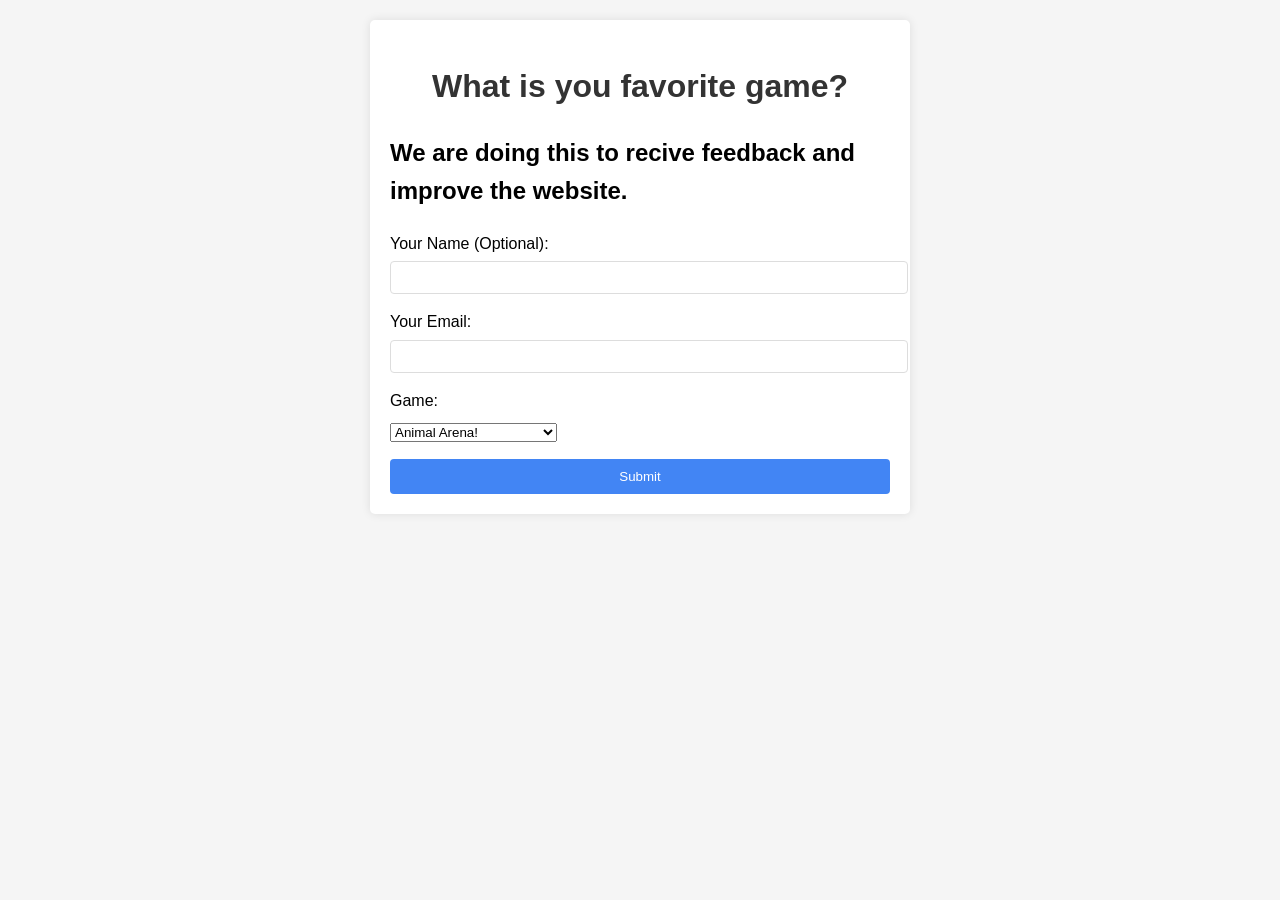
<file: favoritegames.html>
<!DOCTYPE html>
<html lang="en">
  <head>
    <meta charset="UTF-8">
    <meta name="viewport" content="width=device-width, initial-scale=1.0">
    <title>Favorite Games - SFC Unblocked Games</title>
    <style>
        body {
            font-family: Arial, sans-serif;
            line-height: 1.6;
            margin: 0;
            padding: 20px;
            background-color: #f5f5f5;
        }
        .container {
            max-width: 500px;
            margin: 0 auto;
            padding: 20px;
            background: white;
            border-radius: 5px;
            box-shadow: 0 0 10px rgba(0,0,0,0.1);
        }
        h1 {
            text-align: center;
            color: #333;
        }
        .form-group {
            margin-bottom: 15px;
        }
        label {
            display: block;
            margin-bottom: 5px;
        }
        input[type="text"] {
            width: 100%;
            padding: 8px;
            border: 1px solid #ddd;
            border-radius: 4px;
        }
        button {
            background: #4285f4;
            color: white;
            border: none;
            padding: 10px 15px;
            border-radius: 4px;
            cursor: pointer;
            width: 100%;
        }
        button:hover {
            background: #3367d6;
        }
        .thank-you {
            display: none;
            text-align: center;
            padding: 20px;
            background-color: #d5f5e3;
            border-radius: 5px;
            margin-top: 20px;
        }
    </style>
  </head>

<!-- Google tag (gtag.js) -->
<script async src="https://www.googletagmanager.com/gtag/js?id=G-PJDCVHZFS3"></script>
<script>
  window.dataLayer = window.dataLayer || [];
  function gtag(){dataLayer.push(arguments);}
  gtag('js', new Date());

  gtag('config', 'G-PJDCVHZFS3');
</script>

<!-- We need your feedback to help us improve the website! To help us please fill out <a href="https://schoolflashcards5.github.io/flashcards/favoritegames">this form.</a> -->
  
  <body>
    <div class="container">
      <h1>What is you favorite game?</h1>
      <h2>We are doing this to recive feedback and improve the website.</h2>
      <form id="suggestionForm" action="https://formspree.io/f/mbdqyzpd"
        method="POST">
        <div class="form-group">
          <label for="name">Your Name (Optional):</label>
          <input type="text" id="name" name="name">
        </div>

        <div class="form-group">
          <label for="email">Your Email:</label>
          <input type="text" id="email" name="email" required>
        </div>

        <div class="form-group">
          <label for="game">Game:</label>
             <select name="game" required>
      <option value="AnimalArena">Animal Arena!</option>
      <option value="CandyJump">Candy Jump!</option>
      <option value="GunSpin">GunSpin!</option>
      <option value="TruckLoader">Truck Loader 4!</option>
      <option value="Touchdowners">Touchdowners!</option>
      <option value="CutTheRope">Cut the Rope!</option>
      <option value="BasketballLegends">Basketball Legends!</option>
      <option value="CrossyRoad">Crossy Road!</option>
      <option value="AxisFootballLeague">Axis Football League!</option>
      <option value="AquaparkIO">Aquapark.IO!</option>
      <option value="Slope3">Slope 3!</option>
      <option value="TinyFishing">Tiny Fishing!</option>
      <option value="FlappyBird">Flappy Bird!</option>
      <option value="BitcoinClicker">Bitcoin Clicker!</option>
      <option value="MotoX3M">Moto X3M!</option>
      <option value="CookieClicker">Cookie Clicker!</option>
      <option value="FruitNinja">Fruit Ninja!</option>
      <option value="SlitherIO">Slither.IO!</option>
      <option value="SubwaySurfers">Subway Surfers!</option>
      <option value="RetroBowl">Retro Bowl!</option>
      <option value="CSGOClicker">CSGO Clicker!</option>
      <option value="Minecraft">Minecraft!</option>
      <option value="Minesweeper">Minesweeper!</option>
      <option value="SnowRider">Snow Rider!</option>
      <option value="BlockBlast">Block Blast!</option>
      <option value="2048">2048!</option>
      <option value="FNAF1">FNAF 1</option>
      <option value="FNAF2">FNAF 2</option>
      <option value="GeometryLite">Geometry Lite!</option>
      <option value="DanceOfFireAndIce">A Dance Of Fire And Ice</option>
      <option value="DriftBoss">Drift Boss!</option>
      <option value="DeltaRune">Deltarune!</option>
      <option value="Doom1+2">Doom1+2!</option>
   </select>
        </div>

        <!-- Formspree hidden fields (optional) -->
        <input type="hidden" name="_subject" value="New Game Suggestion">
        <input type="hidden" name="_next"
          value="https://yourwebsite.com/thank-you.html">

        <button type="submit">Submit</button>
      </form>

      <div class="thank-you" id="thankYou">
        <h3>Thank You!</h3>
        <p>Your opinion has been received. We will review and email you
          about it later.</p>
      </div>
    </div>

    <script>
      document.getElementById('suggestionForm').addEventListener('submit', function(e) {
      e.preventDefault();
    
      fetch(this.action, {
          method: 'POST',
          body: new FormData(this),
          headers: {
            'Accept': 'application/json'
        }
    })
    .then(response => {
        if (response.ok) {
            window.location.href = 'thanks'; // redirect here
        } else {
            throw new Error('Form submission failed');
        }
    })
    .catch(error => {
        console.error('Error:', error);
        alert('There was a problem submitting your suggestion. Please try again.');
    });
});
    </script>
  </body>
</html>
</file>
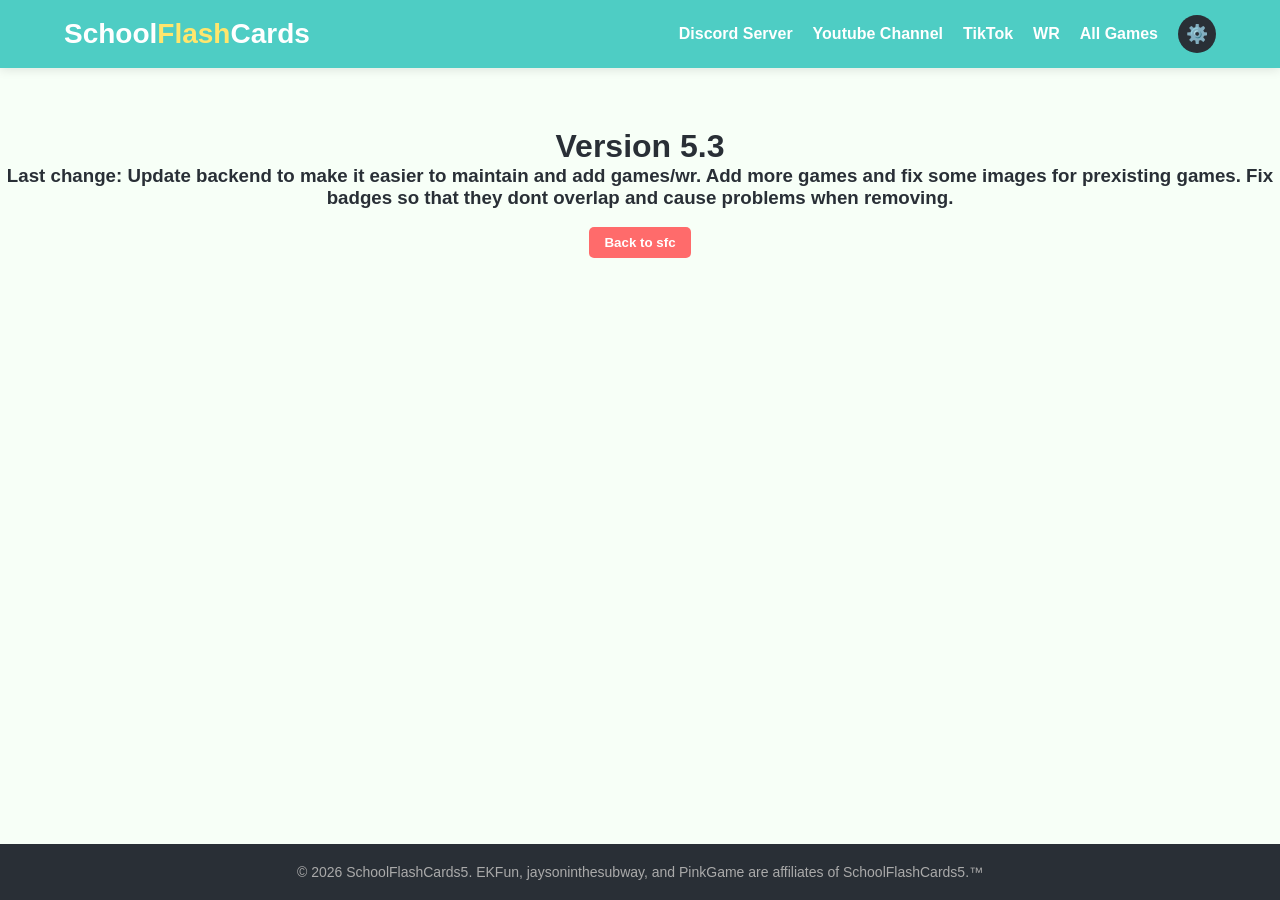
<file: info.html>
<!DOCTYPE HTML>
<html lang="en">
<head>
    <meta charset="UTF-8">
    <meta name="viewport" content="width=device-width, initial-scale=1.0">
    <title>SchoolFlashCards5 - Info</title>
    <link rel="shortcut icon" href="logo.png" />

    <style>
        :root {
            --primary: #4ECDC4;
            --secondary: #4ECDC4;
            --accent: #FFE66D;
            --dark: #292F36;
            --light: #F7FFF7;
            --button: #FF6B6B;
        }

        * {
            margin: 0;
            padding: 0;
            box-sizing: border-box;
            font-family: 'Comic Sans MS', cursive, sans-serif;
        }

        body {
            background-color: var(--light);
            color: var(--dark);
            height: 100vh;
            display: flex;
            flex-direction: column;
        }

        header {
            background-color: var(--primary);
            padding: 15px 0;
            box-shadow: 0 2px 10px rgba(0,0,0,0.1);
        }

        .container {
            width: 90%;
            max-width: 1200px;
            margin: 0 auto;
        }

        .header-content {
            display: flex;
            justify-content: space-between;
            align-items: center;
        }

        .logo {
            font-size: 28px;
            font-weight: bold;
            color: white;
            text-decoration: none;
        }

        .logo span {
            color: var(--accent);
        }

        nav ul {
            display: flex;
            list-style: none;
        }

        nav ul li {
            margin-left: 20px;
        }

        nav ul li a {
            color: white;
            text-decoration: none;
            font-weight: bold;
        }

        nav ul li a:hover {
            color: var(--accent);
        }

        /* CENTERING MAGIC */
        .infostuff {
    display: flex;
    flex-direction: column;
    align-items: center;
    justify-content: flex-start;
    text-align: center;
    padding-top: 60px;
    flex: 1;
}

        footer {
            background-color: var(--dark);
            color: white;
            padding: 20px 0;
            text-align: center;
        }

        .copyright {
            font-size: 14px;
            color: #aaa;
        }

        .play-btn {
            display: inline-block;
            background-color: var(--button);
            color: white;
            padding: 8px 15px;
            border-radius: 5px;
            text-decoration: none;
            font-weight: bold;
            transition: background-color 0.3s;
            border: none;
        }
    </style>
<style id="sfc-dark-mode">
/* ===== Dark mode (shared across all SFC pages) ===== */
.settings-btn{width:38px;height:38px;padding:0;border:none;border-radius:50%;background:#292F36;color:#FFE66D;font-size:18px;line-height:1;cursor:pointer;display:inline-flex;align-items:center;justify-content:center;flex-shrink:0;user-select:none;transition:transform .2s,background-color .3s}
.settings-btn:hover{background:#454545;transform:scale(1.1)}
.settings-btn:focus-visible{outline:3px solid #FFE66D;outline-offset:2px}
header nav ul{align-items:center}
html[data-theme="dark"]{color-scheme:dark}
html[data-theme="dark"] body{background-color:#14181d;color:#e8ecef}
html[data-theme="dark"] header,
html[data-theme="dark"] .hero{background-color:#000}
html[data-theme="dark"] .settings-btn{background:#3a3f47}
html[data-theme="dark"] .settings-btn:hover{background:#50565f}
html[data-theme="dark"] header{box-shadow:0 2px 10px rgba(0,0,0,.5)}

/* ===== Settings popup ===== */
.sfc-overlay{position:fixed;top:0;right:0;bottom:0;left:0;z-index:10000;display:flex;align-items:center;justify-content:center;padding:16px;background:rgba(0,0,0,.5);font-family:inherit}
.sfc-overlay[hidden]{display:none}
.sfc-overlay *{font-family:inherit}
.sfc-panel{width:100%;max-width:360px;background:#fff;color:#292F36;border-radius:16px;box-shadow:0 12px 40px rgba(0,0,0,.35);padding:18px 20px 8px;text-align:left}
.sfc-panel-head{display:flex;align-items:center;justify-content:space-between;margin-bottom:6px}
.sfc-panel-head h2{font-size:22px;margin:0;color:inherit}
.sfc-close{width:32px;height:32px;padding:0;border:none;border-radius:50%;background:transparent;color:inherit;font-size:22px;line-height:1;cursor:pointer}
.sfc-close:hover{background:rgba(128,128,128,.2)}
.sfc-close:focus-visible,.sfc-pill:focus-visible{outline:3px solid #FF6B6B;outline-offset:2px}
.sfc-row{display:flex;align-items:center;justify-content:space-between;gap:16px;padding:14px 0;border-top:1px solid #e3e8ec;cursor:pointer}
.sfc-row-text{display:flex;flex-direction:column;gap:2px}
.sfc-row-label{font-size:17px;font-weight:bold}
.sfc-row-sub{font-size:13px;opacity:.7}
.sfc-pill{position:relative;flex-shrink:0;width:54px;height:30px;padding:0;border:none;border-radius:999px;background:#c5ced6;cursor:pointer;transition:background-color .2s}
.sfc-pill::after{content:"";position:absolute;top:3px;left:3px;width:24px;height:24px;border-radius:50%;background:#fff;box-shadow:0 1px 3px rgba(0,0,0,.35);transition:transform .2s}
.sfc-pill[aria-checked="true"]{background:#4ECDC4}
.sfc-pill[aria-checked="true"]::after{transform:translateX(24px)}
@media (prefers-reduced-motion:reduce){.sfc-pill,.sfc-pill::after,.settings-btn{transition:none}}
html[data-theme="dark"] .sfc-panel{background:#1f252c;color:#e8ecef;box-shadow:0 12px 40px rgba(0,0,0,.7)}
html[data-theme="dark"] .sfc-row{border-top-color:#2e3640}
html[data-theme="dark"] .sfc-pill{background:#4a5058}
html[data-theme="dark"] .sfc-pill[aria-checked="true"]{background:#4ECDC4}
</style>
<script>
(function () {
  var THEME_KEY = 'sfc-theme';        // saved dark/light choice (same key as before)
  var DISGUISE_KEY = 'sfc-disguise';  // saved disguise choice: 'on' / 'off'
  var DEFAULT_THEME = 'light';        // new visitors: 'light', 'dark', or 'system'
  var DISGUISE_TITLE = 'New Tab';     // tab title while disguise mode is on
  var DISGUISE_ICON = 'chromelogo.png'; // tab icon while disguise mode is on
  var root = document.documentElement;
  var memTheme = null, memDisguise = null;   // fallbacks if the browser blocks localStorage

  function read(k) { try { return localStorage.getItem(k); } catch (e) { return null; } }
  function write(k, v) { try { localStorage.setItem(k, v); } catch (e) {} }

  function getTheme() {
    var v = read(THEME_KEY);
    if (v === 'dark' || v === 'light') return v;
    if (memTheme) return memTheme;
    if (DEFAULT_THEME === 'system') return window.matchMedia && matchMedia('(prefers-color-scheme: dark)').matches ? 'dark' : 'light';
    return DEFAULT_THEME === 'dark' ? 'dark' : 'light';
  }
  function getDisguise() {
    var v = read(DISGUISE_KEY);
    if (v === 'on') return true;
    if (v === 'off') return false;
    return memDisguise === true;
  }

  // ---- dark mode ----
  function applyTheme(t) { root.setAttribute('data-theme', t); }

  // ---- disguise mode (tab title + icon) ----
  // This script sits in <head> after <title> and the icon <link>, so these are this page's real ones.
  var origTitle = document.title;
  var origIcons = [].map.call(document.querySelectorAll('link[rel~="icon"]'), function (l) { return l.cloneNode(true); });
  var shown = null;   // which disguise state the tab is currently showing

  function applyDisguise(on) {
    if (shown === on) { if (on && document.title !== DISGUISE_TITLE) document.title = DISGUISE_TITLE; return; }
    var first = shown === null;
    shown = on;
    if (first && !on) return;   // page already shows its normal title and icon
    // Remove EVERY existing icon link ("icon" and "shortcut icon"), then add one fresh one.
    var olds = document.querySelectorAll('link[rel~="icon"]');
    for (var i = olds.length - 1; i >= 0; i--) olds[i].parentNode.removeChild(olds[i]);
    if (on) {
      document.title = DISGUISE_TITLE;
      var l = document.createElement('link');
      l.rel = 'icon'; l.type = 'image/png'; l.href = DISGUISE_ICON;
      document.head.appendChild(l);
    } else {
      document.title = origTitle;
      origIcons.forEach(function (c) { document.head.appendChild(c.cloneNode(true)); });
    }
  }
  // If anything else changes the title while disguise is on, put it back.
  var titleEl = document.querySelector('title');
  if (titleEl && window.MutationObserver) {
    new MutationObserver(function () {
      if (shown && document.title !== DISGUISE_TITLE) document.title = DISGUISE_TITLE;
    }).observe(titleEl, { childList: true, characterData: true, subtree: true });
  }

  // Runs while <head> loads, so the right theme/title/icon show from the first moment on every page.
  applyTheme(getTheme());
  applyDisguise(getDisguise());

  // ---- settings popup ----
  var overlay = null, opener = null;

  function build() {
    overlay = document.createElement('div');
    overlay.className = 'sfc-overlay';
    overlay.hidden = true;
    overlay.innerHTML = [
      '<div class="sfc-panel" role="dialog" aria-modal="true" aria-labelledby="sfcSettingsTitle">',
      '  <div class="sfc-panel-head"><h2 id="sfcSettingsTitle">Settings</h2><button type="button" class="sfc-close" aria-label="Close settings">\u00d7</button></div>',
      '  <div class="sfc-row" data-setting="dark"><div class="sfc-row-text"><span class="sfc-row-label" id="sfcDarkLabel">Dark mode</span><span class="sfc-row-sub">Switch the site to a dark theme</span></div>',
      '    <button type="button" class="sfc-pill" role="switch" aria-checked="false" aria-labelledby="sfcDarkLabel"></button></div>',
      '  <div class="sfc-row" data-setting="disguise"><div class="sfc-row-text"><span class="sfc-row-label" id="sfcDisguiseLabel">Disguise mode</span><span class="sfc-row-sub">Tab shows \u201cNew Tab\u201d with a Chrome icon</span></div>',
      '    <button type="button" class="sfc-pill" role="switch" aria-checked="false" aria-labelledby="sfcDisguiseLabel"></button></div>',
      '</div>'
    ].join('');
    document.body.appendChild(overlay);
  }
  function syncPills() {
    if (!overlay) return;
    var states = { dark: getTheme() === 'dark', disguise: getDisguise() };
    var rows = overlay.querySelectorAll('.sfc-row');
    for (var i = 0; i < rows.length; i++) {
      rows[i].querySelector('.sfc-pill').setAttribute('aria-checked', states[rows[i].getAttribute('data-setting')] ? 'true' : 'false');
    }
  }
  function openSettings(btn) {
    if (!overlay) build();
    syncPills();
    opener = btn;
    btn.setAttribute('aria-expanded', 'true');
    overlay.hidden = false;
    root.style.overflow = 'hidden';
    overlay.querySelector('.sfc-pill').focus();
  }
  function closeSettings() {
    overlay.hidden = true;
    root.style.overflow = '';
    if (opener) { opener.setAttribute('aria-expanded', 'false'); opener.focus(); opener = null; }
  }
  function toggle(name) {
    if (name === 'dark') {
      var t = getTheme() === 'dark' ? 'light' : 'dark';
      memTheme = t; write(THEME_KEY, t); applyTheme(t);
    } else if (name === 'disguise') {
      var d = !getDisguise();
      memDisguise = d; write(DISGUISE_KEY, d ? 'on' : 'off'); applyDisguise(d);
    }
    syncPills();
  }

  document.addEventListener('click', function (e) {
    var gear = e.target.closest && e.target.closest('.settings-btn');
    if (gear) { openSettings(gear); return; }
    if (!overlay || overlay.hidden) return;
    if (e.target === overlay || e.target.closest('.sfc-close')) { closeSettings(); return; }
    var row = e.target.closest('.sfc-row');
    if (row) toggle(row.getAttribute('data-setting'));
  });
  document.addEventListener('keydown', function (e) {
    if (!overlay || overlay.hidden) return;
    if (e.key === 'Escape') { e.preventDefault(); closeSettings(); return; }
    if (e.key === 'Tab') {
      var f = overlay.querySelectorAll('button'), first = f[0], last = f[f.length - 1];
      if (!overlay.contains(document.activeElement)) { e.preventDefault(); first.focus(); }
      else if (e.shiftKey && document.activeElement === first) { e.preventDefault(); last.focus(); }
      else if (!e.shiftKey && document.activeElement === last) { e.preventDefault(); first.focus(); }
    }
  });

  function resync() { applyTheme(getTheme()); applyDisguise(getDisguise()); syncPills(); }
  document.addEventListener('DOMContentLoaded', resync);
  // Changed in another tab/window: follow it.
  window.addEventListener('storage', function (e) { if (e.key === THEME_KEY || e.key === DISGUISE_KEY || e.key === null) resync(); });
  // Back/forward restoring a cached page: re-check the saved settings.
  window.addEventListener('pageshow', function (e) { if (e.persisted) resync(); });
})();
</script>
</head>

<body>

    <header>
        <div class="container">
            <div class="header-content">
                <a href="games" class="logo">School<span>Flash</span>Cards</a>

                <nav>
                    <ul>
                        <li><a href="https://discord.gg/GnVUkcsfMw">Discord Server</a></li>
                        <li><a href="https://www.youtube.com/@SFC3GH">Youtube Channel</a></li>
                        <li><a href="https://www.tiktok.com/@schoolflashcards3_gh">TikTok</a></li>
                        <li><a href="wr">WR</a></li>
                        <li><a href="games">All Games</a></li>
                        <li><button type="button" class="settings-btn" aria-label="Settings" aria-haspopup="dialog" aria-expanded="false" title="Settings">⚙️</button></li>
                    </ul>
                </nav>
            </div>
        </div>
    </header>

    <div class="infostuff">
        <h1>Version 5.3</h1>
        <h3>Last change: Update backend to make it easier to maintain and add games/wr. Add more games and fix some images for prexisting games. Fix badges so that they dont overlap and cause problems when removing.</h3><br>    
        <button class="play-btn" onclick="window.location.href='games';">Back to sfc</button>
    </div>

    <footer>
        <div class="container">
            <p class="copyright">
                © 2026 SchoolFlashCards5. EKFun, jaysoninthesubway, and PinkGame are affiliates of SchoolFlashCards5.™
            </p>
        </div>
    </footer>

</body>
</html>
</file>
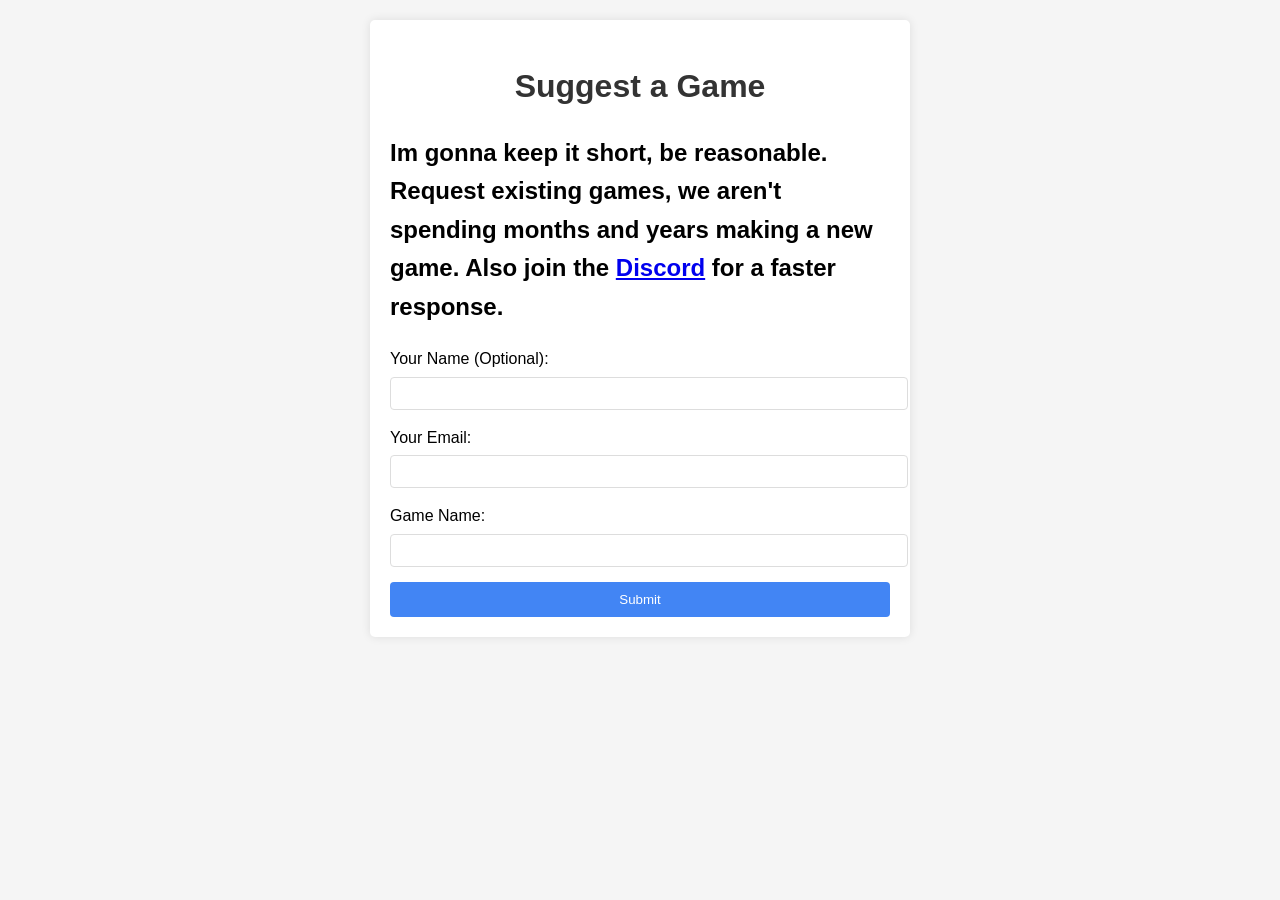
<file: suggestions.html>
<!DOCTYPE html>
<html lang="en">
  <head>
    <meta charset="UTF-8">
    <meta name="viewport" content="width=device-width, initial-scale=1.0">
    <title>Game Suggestions - SFC Unblocked Games</title>
    <style>
        body {
            font-family: Arial, sans-serif;
            line-height: 1.6;
            margin: 0;
            padding: 20px;
            background-color: #f5f5f5;
        }
        .container {
            max-width: 500px;
            margin: 0 auto;
            padding: 20px;
            background: white;
            border-radius: 5px;
            box-shadow: 0 0 10px rgba(0,0,0,0.1);
        }
        h1 {
            text-align: center;
            color: #333;
        }
        .form-group {
            margin-bottom: 15px;
        }
        label {
            display: block;
            margin-bottom: 5px;
        }
        input[type="text"] {
            width: 100%;
            padding: 8px;
            border: 1px solid #ddd;
            border-radius: 4px;
        }
        button {
            background: #4285f4;
            color: white;
            border: none;
            padding: 10px 15px;
            border-radius: 4px;
            cursor: pointer;
            width: 100%;
        }
        button:hover {
            background: #3367d6;
        }
        .thank-you {
            display: none;
            text-align: center;
            padding: 20px;
            background-color: #d5f5e3;
            border-radius: 5px;
            margin-top: 20px;
        }
    </style>
  </head>

<!-- Google tag (gtag.js) -->
<script async src="https://www.googletagmanager.com/gtag/js?id=G-PJDCVHZFS3"></script>
<script>
  window.dataLayer = window.dataLayer || [];
  function gtag(){dataLayer.push(arguments);}
  gtag('js', new Date());

  gtag('config', 'G-PJDCVHZFS3');
</script>

  
  <body>
    <div class="container">
      <h1>Suggest a Game</h1>
      <h2>Im gonna keep it short, be reasonable. Request existing games, we
        aren't spending months and years making a new game. Also join the <a href="https://discord.gg/GnVUkcsfMw">Discord</a> for a faster response.</h2>
      <form id="suggestionForm" action="https://formspree.io/f/xgvkgkyl"
        method="POST">
        <div class="form-group">
          <label for="name">Your Name (Optional):</label>
          <input type="text" id="name" name="name">
        </div>

        <div class="form-group">
          <label for="email">Your Email:</label>
          <input type="text" id="email" name="email" required>
        </div>

        <div class="form-group">
          <label for="game-name">Game Name:</label>
          <input type="text" id="game-name" name="game-name" required>
        </div>

        <!-- Formspree hidden fields (optional) -->
        <input type="hidden" name="_subject" value="New Game Suggestion">
        <input type="hidden" name="_next"
          value="https://yourwebsite.com/thank-you.html">

        <button type="submit">Submit</button>
      </form>

      <div class="thank-you" id="thankYou">
        <h3>Thank You!</h3>
        <p>Your game suggestion has been received. We will review and email you
          about it later.</p>
      </div>
    </div>

    <script>
      document.getElementById('suggestionForm').addEventListener('submit', function(e) {
      e.preventDefault();
    
      fetch(this.action, {
          method: 'POST',
          body: new FormData(this),
          headers: {
            'Accept': 'application/json'
        }
    })
    .then(response => {
        if (response.ok) {
            window.location.href = 'thanks'; // redirect here
        } else {
            throw new Error('Form submission failed');
        }
    })
    .catch(error => {
        console.error('Error:', error);
        alert('There was a problem submitting your suggestion. Please try again.');
    });
});
    </script>
  </body>
</html>
</file>
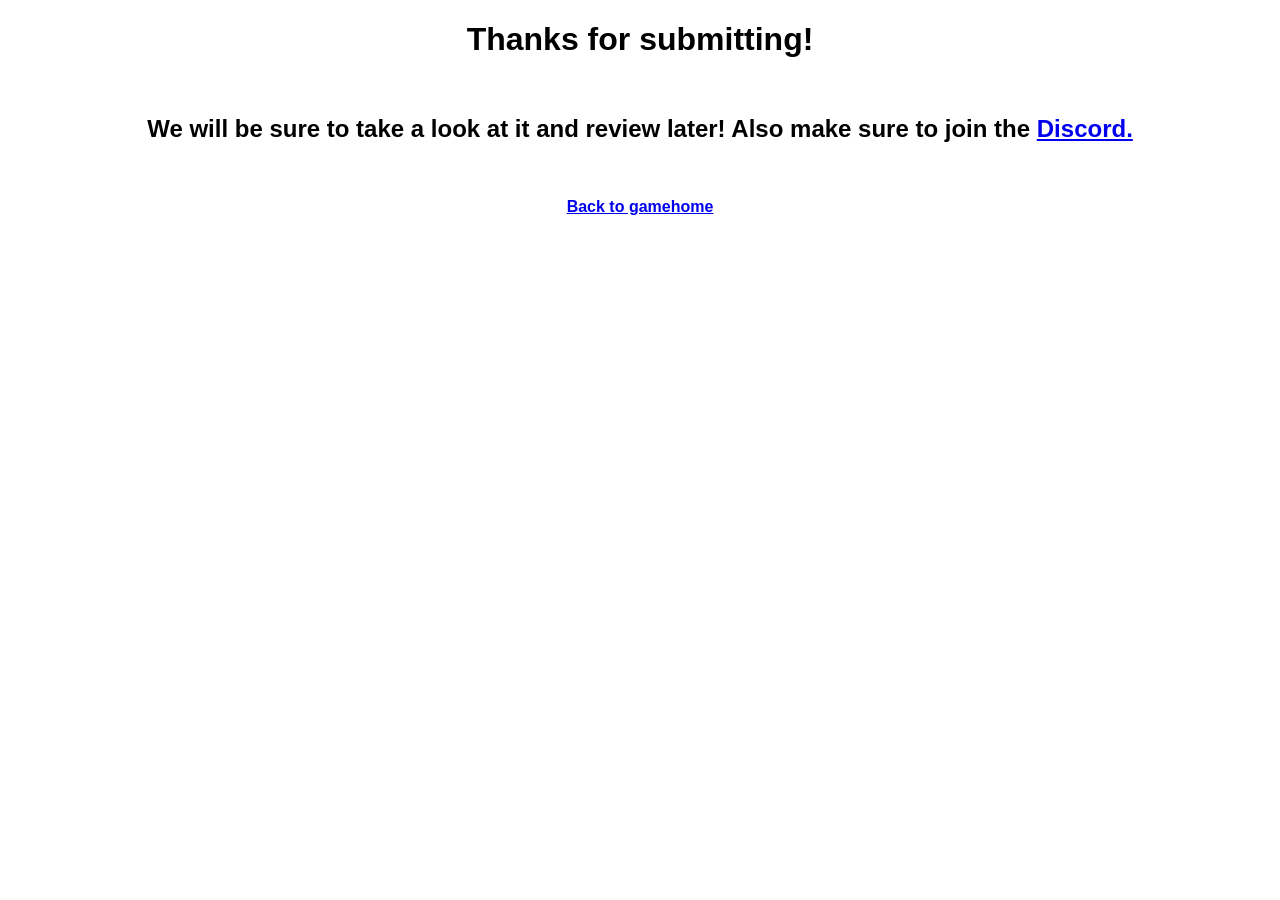
<file: thanks.html>
<!DOCTYPE html>
<html>
  <header>
    <title>Thanks for submitting!</title>
    <style>
      h1,h2 {
        font-weight: 900;
        font-family: Verdana, Geneva, Tahoma, sans-serif;
        text-align: center;
        padding-bottom: 35px;
      }

      .a {
        font-weight: 900;
        font-family: Verdana, Geneva, Tahoma, sans-serif;
        text-align: center;
        padding-bottom: 35px;
      }
    </style>
  </header>
  <body>
    <h1>Thanks for submitting!</h1>
    <h2>We will be sure to take a look at it and review later! Also make sure to join the <a href="https://discord.gg/GnVUkcsfMw">Discord.</a></h2>
    <div class="a">
      <a href="games">Back to gamehome</a>
    </div>
  </body>
</html>
</file>
